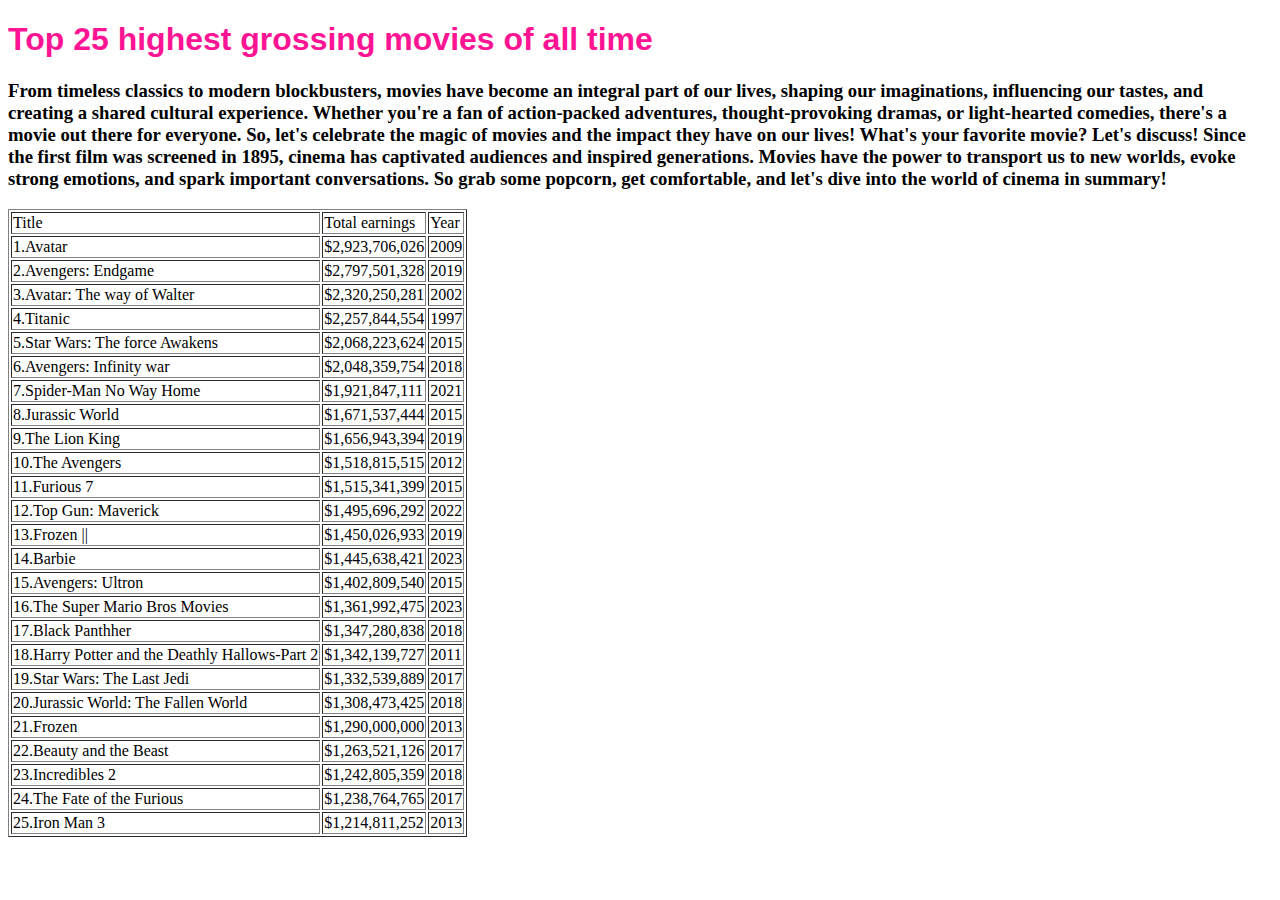
<file: about.html>
<!DOCTYPE html>
<html>
<head> 
<link rel="indexe.html" href="index.html">
<link rel="stylesheet" href="style.css">
</head>
<h1>Top 25 highest grossing movies of all time</h1>
<h3>From timeless classics to modern blockbusters, movies have become an integral part of our lives, shaping our imaginations, influencing our tastes, and creating a shared cultural experience. Whether you're a fan of action-packed adventures, thought-provoking dramas, or light-hearted comedies, there's a movie out there for everyone.
So, let's celebrate the magic of movies and the impact they have on our lives! What's your favorite movie? Let's discuss!
Since the first film was screened in 1895, cinema has captivated audiences and inspired generations. Movies have the power to transport us to new worlds, evoke strong emotions, and spark important conversations. So grab some popcorn, get comfortable, and let's dive into the world of cinema in summary!</h3>
<table border="1">
<tr>
<td>Title</td>
<td>Total earnings</td>
<td>Year</td>
</tr>
<tr>
<td>1.Avatar</td>
<td>$2,923,706,026</td>
<td>2009</td>
</tr>
<tr>
<td>2.Avengers: Endgame</td>
<td>$2,797,501,328</td>
<td>2019</td>
</tr>
<tr>
<td>3.Avatar: The way of Walter</td>
<td>$2,320,250,281</td>
<td>2002</td>
</tr>
<tr>
<td>4.Titanic</td>
<td>$2,257,844,554</td>
<td>1997</td>
</tr>
<tr>
<td>5.Star Wars: The force Awakens</td>
<td>$2,068,223,624</td>
<td>2015</td>
</tr>
<tr>
<td>6.Avengers: Infinity war</td>
<td>$2,048,359,754</td>
<td>2018</td>
</tr>
<tr>
<td>7.Spider-Man No Way Home</td>
<td>$1,921,847,111</td>
<td>2021</td>
</tr>
<tr>
<td>8.Jurassic World</td>
<td>$1,671,537,444</td>
<td>2015</td>
</tr>
<tr>
<td>9.The Lion King</td>
<td>$1,656,943,394</td>
<td>2019</td>
</tr>
<tr>
<td>10.The Avengers</td>
<td>$1,518,815,515</td>
<td>2012</td>
</tr>
<tr>
<td>11.Furious 7</td>
<td>$1,515,341,399</td>
<td>2015</td>
</tr>
<tr>
<td>12.Top Gun: Maverick</td>
<td>$1,495,696,292</td>
<td>2022</td>
</tr>
<tr>
<td>13.Frozen ||</td>
<td>$1,450,026,933</td>
<td>2019</td>
</tr>
<tr>
<td>14.Barbie</td>
<td>$1,445,638,421</td>
<td>2023</td>
</tr>
<tr>
<td>15.Avengers: Ultron</td>
<td>$1,402,809,540</td>
<td>2015</td>
</tr>
<tr>
<td>16.The Super Mario Bros Movies</td>
<td>$1,361,992,475</td>
<td>2023</td>
</tr>
<tr>
<td>17.Black Panthher</td>
<td>$1,347,280,838</td>
<td>2018</td>
</tr>
<tr>
<td>18.Harry Potter and the Deathly Hallows-Part 2</td>
<td>$1,342,139,727</td>
<td>2011</td>
</tr>
<tr>
<td>19.Star Wars: The Last Jedi</td>
<td>$1,332,539,889</td>
<td>2017</td>
</tr>
<tr>
<td>20.Jurassic World: The Fallen World</td>
<td>$1,308,473,425</td>
<td>2018</td>
</tr>
<tr>
<td>21.Frozen</td>
<td>$1,290,000,000</td>
<td>2013</td>
</tr>
<tr>
<td>22.Beauty and the Beast</td>
<td>$1,263,521,126</td>
<td>2017</td>
</tr>
<tr>
<td>23.Incredibles 2</td>
<td>$1,242,805,359</td>
<td>2018</td>
</tr>
<tr>
<td>24.The Fate of the Furious</td>
<td>$1,238,764,765</td>
<td>2017</td>
</tr>
<tr>
<td>25.Iron Man 3</td>
<td>$1,214,811,252</td>
<td>2013</td>
</body>
</html>
</file>
<file: style.css>
h2{
    color: deeppink;
    font-family: sans-serif;
}

h1{
    color: deeppink;
    font-family: sans-serif;
}
</file>
